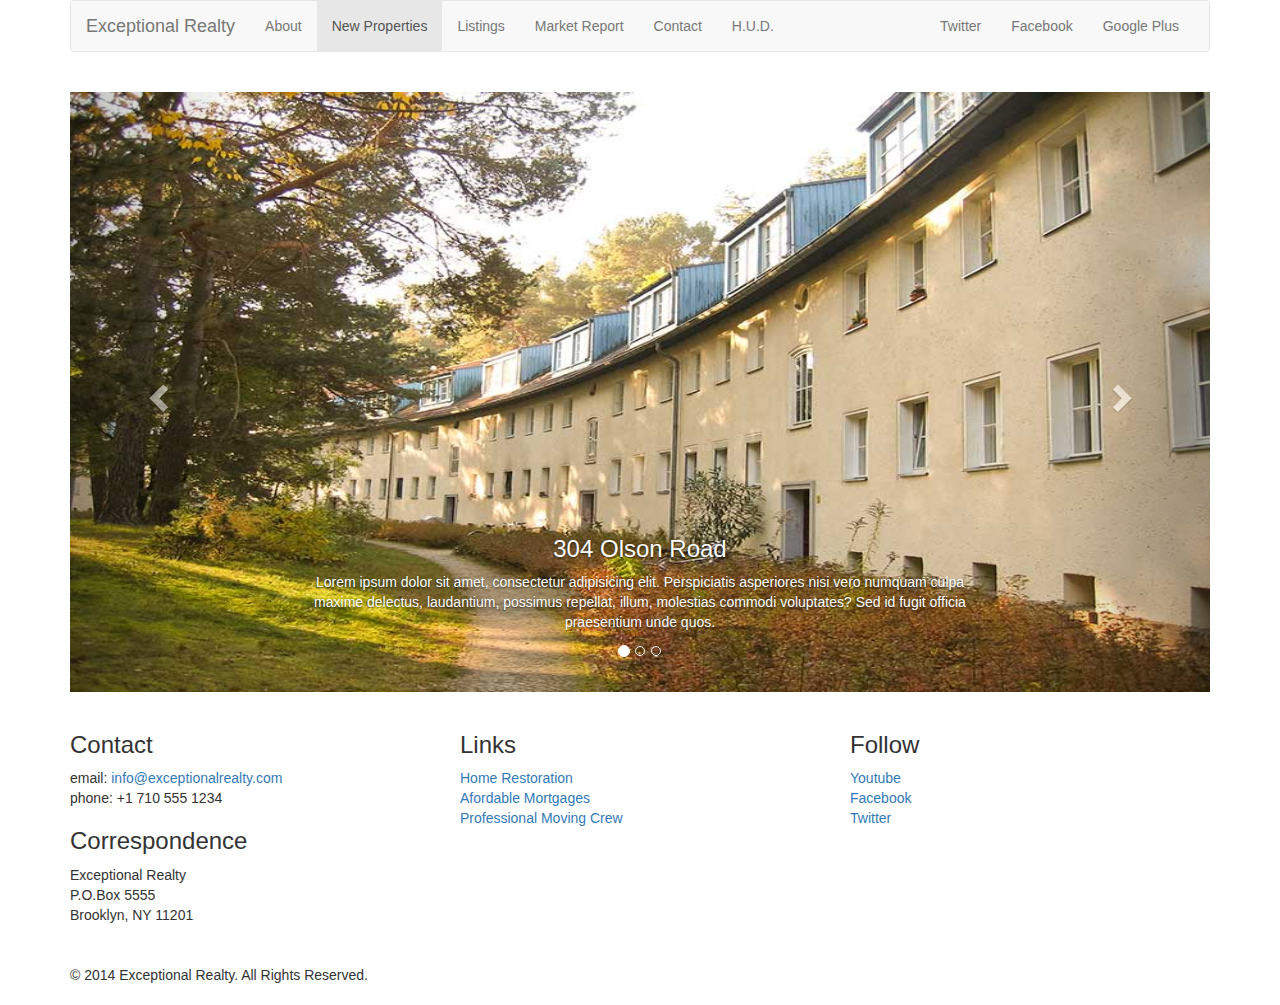
<file: new-properties.html>
<!DOCTYPE html>
<html lang="en">
  <head>
    <meta charset="utf-8">
    <meta http-equiv="X-UA-Compatible" content="IE=edge">
    <meta name="viewport" content="width=device-width, initial-scale=1">
    <!-- The above 3 meta tags *must* come first in the head; any other head content must come *after* these tags -->
    <title>Exceptional Realty Group - Luxury Homes - About</title>

    <!-- Bootstrap -->
    <link href="css/bootstrap.min.css" rel="stylesheet">

    <!-- Custom Style -->
    <link rel="stylesheet" href="css/style.css">

    <!-- HTML5 shim and Respond.js for IE8 support of HTML5 elements and media queries -->
    <!-- WARNING: Respond.js doesn't work if you view the page via file:// -->
    <!--[if lt IE 9]>
      <script src="https://oss.maxcdn.com/html5shiv/3.7.2/html5shiv.min.js"></script>
      <script src="https://oss.maxcdn.com/respond/1.4.2/respond.min.js"></script>
    <![endif]-->
  </head>
  <body>
    <div class="container">
      
      <div class="row">
        <div class="col-sm-12">
          <nav class="navbar navbar-default">
          <div class="container-fluid">
            <!-- Brand and toggle get grouped for better mobile display -->
            <div class="navbar-header">
              <button type="button" class="navbar-toggle collapsed" data-toggle="collapse" data-target="#bs-example-navbar-collapse-1" aria-expanded="false">
                <span class="sr-only">Toggle navigation</span>
                <span class="icon-bar"></span>
                <span class="icon-bar"></span>
                <span class="icon-bar"></span>
              </button>
              <a class="navbar-brand" href="#">Exceptional Realty</a>
            </div>

            <!-- Collect the nav links, forms, and other content for toggling -->
            <div class="collapse navbar-collapse" id="bs-example-navbar-collapse-1">
              <ul class="nav navbar-nav">
                <li><a href="index.html">About</a></li>
                <li class="active"><a href="new-properties.html">New Properties</a></li>
                <li><a href="#">Listings</a></li>
                <li><a href="#">Market Report</a></li>
                <li><a href="#">Contact</a></li>
                <li><a href="#" target="_blank">H.U.D.</a></li>
                
              </ul>
              <!-- social nav links -->
              <ul class="nav navbar-nav navbar-right">
                
                <li><a class="twit" href="#" title="Twitter">Twitter</a></li>
                <li><a class="fbook" href="#" title="Facebook">Facebook</a></li>
                <li><a class="gplus" href="#" title="Google Plus">Google Plus</a></li>
              </ul>
            </div><!-- /.navbar-collapse -->
          </div><!-- /.container-fluid -->
          </nav>
        </div>
      </div>

      <div class="row">
        <div class="col-xs-12">

          <!-- Image Carousel -->
          <div id="carousel-example-generic" class="carousel slide" data-ride="carousel">
            <!-- Indicators -->
            <ol class="carousel-indicators">
              <li data-target="#carousel-example-generic" data-slide-to="0" class="active"></li>
              <li data-target="#carousel-example-generic" data-slide-to="1"></li>
              <li data-target="#carousel-example-generic" data-slide-to="2"></li>
            </ol>

            <!-- Wrapper for slides -->
            <div class="carousel-inner" role="listbox">

              <div class="item active">
                <img src="images/new-1.jpg" alt="304 Olson Road">
                <div class="carousel-caption">
                  <h3>304 Olson Road</h3>
                  <p>Lorem ipsum dolor sit amet, consectetur adipisicing elit. Perspiciatis asperiores nisi vero numquam culpa maxime delectus, laudantium, possimus repellat, illum, molestias commodi voluptates? Sed id fugit officia praesentium unde quos.</p>
                </div>
              </div>

              <div class="item">
                <img src="images/new-2.jpg" alt="9872 Freemont Drive">
                <div class="carousel-caption">
                  <h3>9872 Freemont Drive</h3>
                  <p>Lorem ipsum dolor sit amet, consectetur adipisicing elit. Officia dolorum, deserunt ipsum corrupti repellendus delectus beatae eaque, porro voluptatem itaque nam quidem nostrum magnam. Enim debitis assumenda optio sit. Libero.</p>
                </div>
              </div>
      
            </div>

            <!-- Controls -->
            <a class="left carousel-control" href="#carousel-example-generic" role="button" data-slide="prev">
              <span class="glyphicon glyphicon-chevron-left" aria-hidden="true"></span>
              <span class="sr-only">Previous</span>
            </a>
            <a class="right carousel-control" href="#carousel-example-generic" role="button" data-slide="next">
              <span class="glyphicon glyphicon-chevron-right" aria-hidden="true"></span>
              <span class="sr-only">Next</span>
            </a>
          </div>
        </div> <!-- .col-xs-12 -->
      </div> <!-- .row -->



 <div class="row">
        <div class="col-sm-4">
          <h3>Contact</h3>
          <p>
            email: <a href="mailto:info@exceptionalrealty.com">info@exceptionalrealty.com</a><br>
            phone: +1 710 555 1234
          </p>
          <h3>Correspondence</h3>
          <address>
            Exceptional Realty<br>
            P.O.Box 5555<br>
            Brooklyn, NY 11201
          </address>
        </div>
        <div class="col-sm-4">
          <h3>Links</h3>
          <p>
            <a href="#" target="_blank">Home Restoration</a><br>
            <a href="#" target="_blank">Afordable Mortgages</a><br>
            <a href="#" target="_blank">Professional Moving Crew</a>
          </p>
        </div>
        <div class="col-sm-4">
          <h3>Follow</h3>
          <p>
            <a href="#" target="_blank">Youtube</a><br>
            <a href="#" target="_blank">Facebook</a><br>
            <a href="#" target="_blank">Twitter</a>
          </p>
        </div>
      </div>

      <div class="row">
        <div class="col-sm-12">
          &copy; 2014 Exceptional Realty. All Rights Reserved.
        </div>
      </div>


    </div> <!-- CLOSING CONTAINER -->

    <!-- jQuery (necessary for Bootstrap's JavaScript plugins) -->
    <script src="https://ajax.googleapis.com/ajax/libs/jquery/1.11.3/jquery.min.js"></script>
    <!-- Include all compiled plugins (below), or include individual files as needed -->
    <script src="js/bootstrap.min.js"></script>
  </body>
</html>
</file>
<file: css/style.css>
/*/////// MEDIA ////////*/

img, video, audio, iframe, table, form {
  width: 100%; /* IE */
  max-width: 100%; /* FF, Safari, Chrome */
}

/*/////// LAYOUT STYLES ////////*/

.row {
  margin-bottom: 20px;
}

/*//// Carousel Styles ////*/

#carousel-example-generic .item img {
  height: auto;
}

.carousel-caption p {
  display: none;
}

@media only screen and (min-width: 760px) {
  #carousel-example-generic .item img {
    height: 384px;
  }
  .carousel-caption p {
  display: block;
  }
}

@media only screen and (min-width: 992px) {
  #carousel-example-generic .item img {
    height: 496px;
}

@media only screen and (min-width: 1200px) {
  #carousel-example-generic .item img {
    height: 600px;
  }
.carousel-caption p {
  display: block;
  }
}
</file>
